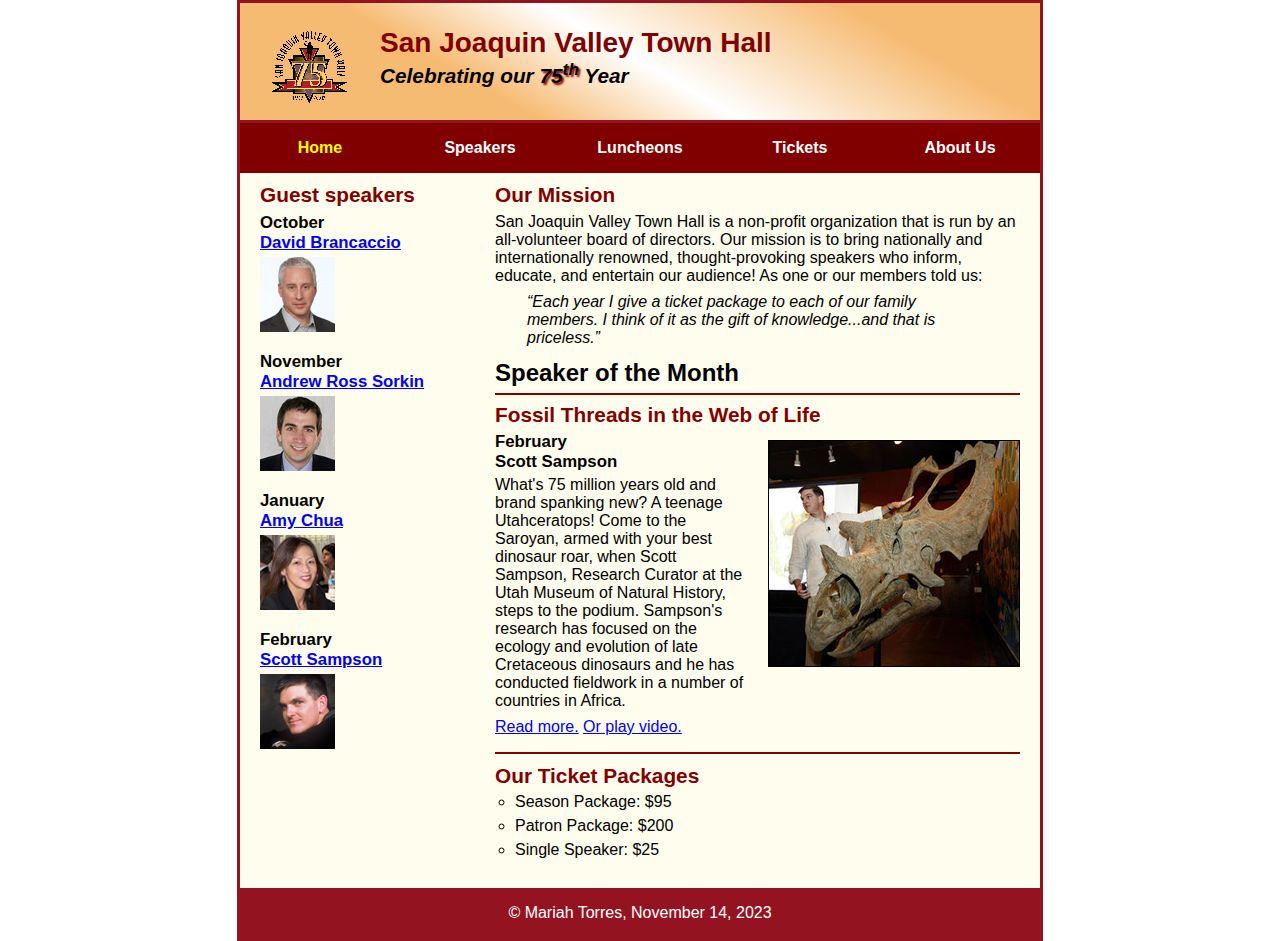
<file: index.html>
<!DOCTYPE html>
<html lang="en">

<head>
	<meta charset="utf-8">
	<title>San Joaquin Valley Town Hall</title>
	<link rel="shortcut icon" href="images/favicon.ico">
	<link rel="stylesheet" href="styles/main.css">
</head>

<body>
	<header>
		<img src="images/town_hall_logo.gif" alt="Town Hall logo" height="80">
		<h2>San Joaquin Valley Town Hall</h2>
		<h3>Celebrating our <span class="shadow">75<sup>th</sup></span> Year</h3>
	</header>
	<nav id="nav_menu">
		<ul>
			<li><a href="index.html" class="current">Home</a></li>
			<li><a href="speakers.html">Speakers</a></li>
			<li><a href="luncheons.html">Luncheons</a></li>
			<li><a href="tickets.html">Tickets</a></li>
			<li><a href="about_us.html">About Us</a>
				<ul>
					<li><a href="#">Our History</a></li>
					<li><a href="#">Board of Directors</a></li>
					<li><a href="#">Past Speakers</a></li>
					<li><a href="#">Contact Information</a></li>
				</ul>
			</li>
		</ul>
	</nav>
	<main>
		<section>
			<h2>Our Mission</h2>
			<p>San Joaquin Valley Town Hall is a non-profit organization that is run by an 
			   all-volunteer board of directors. Our mission is to bring nationally and 
			   internationally renowned, thought-provoking speakers who inform, educate, 
			   and entertain our audience! As one or our members told us:</p>
			<blockquote>&ldquo;Each year I give a ticket package to each of our family members. 
			I think of it as the gift of knowledge...and that is priceless.&rdquo;</blockquote>
			<h1>Speaker of the Month</h1>
			<article>
				<h2>Fossil Threads in the Web of Life</h2>
				<img src="images/sampson_dinosaur.jpg" alt="Scott Sampson with dinosaur">
				<h3>February<br>
				Scott Sampson</h3>
				<p>What's 75 million years old and brand spanking new? A teenage Utahceratops! 
				Come to the Saroyan, armed with your best dinosaur roar, when Scott Sampson, Research 
				Curator at the Utah Museum of Natural History, steps to the podium. Sampson's research 
				has focused on the ecology and evolution of late Cretaceous dinosaurs and he has conducted 
				fieldwork in a number of countries in Africa.</p>
				<p><a href="speakers/sampson.html">Read more.</a>&nbsp;<a href="#">Or play video.</a></p>
			</article>
			
			<h2>Our Ticket Packages</h2>
			<ul>
				<li>Season Package: $95</li>
				<li>Patron Package: $200</li>
				<li>Single Speaker: $25</li>
			</ul>
		</section>
		
		<aside>
			<h2>Guest speakers</h2>
			<h3>October<br><a href="speakers/brancaccio.html">David Brancaccio</a></h3>
			<img src="images/brancaccio75.jpg" alt="David Brancaccio photo">
			<h3>November<br><a href="speakers/sorkin.html">Andrew Ross Sorkin</a></h3>
			<img src="images/sorkin75.jpg" alt="Andrew Ross Sorkin photo">
			<h3>January<br><a href="speakers/chua.html">Amy Chua</a></h3>
			<img src="images/chua75.jpg" alt="Amy Chua photo">
			<h3>February<br><a href="speakers/sampson.html">Scott Sampson</a></h3>
			<img src="images/sampson75.jpg" alt="Scott Sampson photo">
		</aside>
	</main>
	<footer>
		<p>&copy; Mariah Torres, November 14, 2023</p>
	</footer>
</body>
</html>
</file>
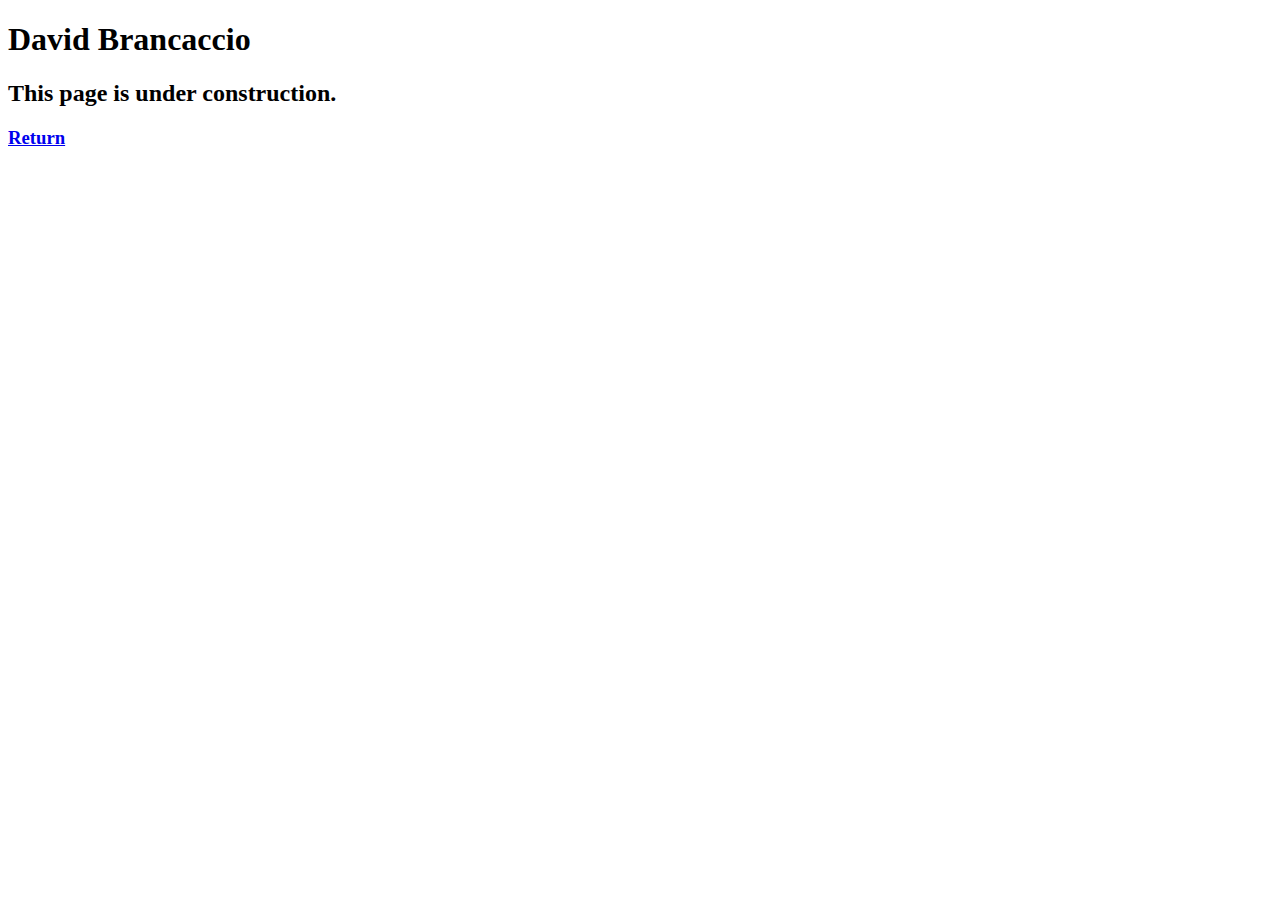
<file: speakers/brancaccio.html>
<!DOCTYPE html>
<html lang="en">

<head>
	<meta charset="utf-8">
	<title>San Joaquin Valley Town Hall</title>
	<link rel="shortcut icon" href="/images/favicon.ico">
</head>

<body>
    <main>
	    <h1>David Brancaccio</h1>
	    <h2>This page is under construction.</h2>
		<h3><a href="../index.html">Return</a></h3>
    </main>
</body>

</html>
</file>
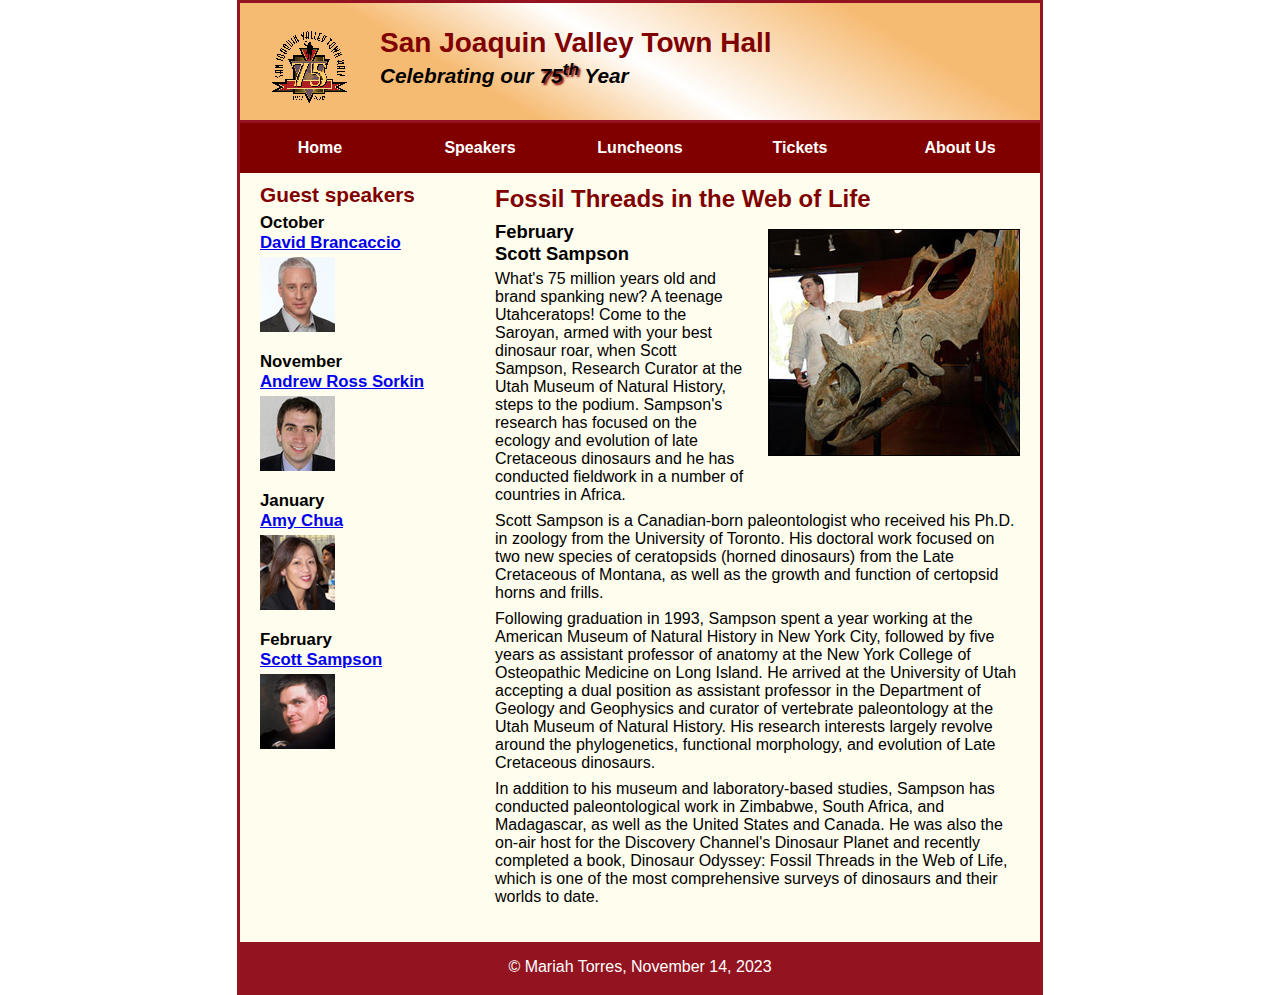
<file: speakers/c7_sampson.html>
<!DOCTYPE html>
<html lang="en">

<head>
	<meta charset="utf-8">
	<title>San Joaquin Valley Town Hall</title>
	<link rel="shortcut icon" href="../images/favicon.ico">
	<link rel="stylesheet" href="../styles/c7_speaker.css">
</head>

<body>
	<header>
		<img src="../images/town_hall_logo.gif" alt="Town Hall logo" height="80">
		<h2>San Joaquin Valley Town Hall</h2>
		<h3>Celebrating our <span class="shadow">75<sup>th</sup></span> Year</h3>
	</header>
	<nav id="nav_menu">
		<ul>
			<li><a href="../index.html">Home</a></li>
			<li><a href="../speakers.html">Speakers</a></li>
			<li><a href="../luncheons.html">Luncheons</a></li>
			<li><a href="../tickets.html">Tickets</a></li>
			<li><a href="../about_us.html">About Us</a>
				<ul>
					<li><a href="#">Our History</a></li>
					<li><a href="#">Board of Directors</a></li>
					<li><a href="#">Past Speakers</a></li>
					<li><a href="#">Contact Information</a></li>
				</ul>
			</li>
		</ul>
	</nav>
	<main>
		<section>
			<h1>Fossil Threads in the Web of Life</h1>
			<article>
				<img src="../images/sampson_dinosaur.jpg" alt="Scott Sampson with dinosaur">
				<h2>February<br>Scott Sampson</h2>
				<p>What's 75 million years old and brand spanking new? A teenage Utahceratops! Come to the 
				   Saroyan, armed with your best dinosaur roar, when Scott Sampson, Research Curator at the 
				   Utah Museum of Natural History, steps to the podium. Sampson's research has focused on the 
				   ecology and evolution of late Cretaceous dinosaurs and he has conducted fieldwork in a number 
				   of countries in Africa.</p>
				<p>Scott Sampson is a Canadian-born paleontologist who received his Ph.D. in zoology from the 
				   University of Toronto. His doctoral work focused on two new species of ceratopsids (horned 
				   dinosaurs) from the Late Cretaceous of Montana, as well as the growth and function of certopsid 
				   horns and frills.</p>
				<p>Following graduation in 1993, Sampson spent a year working at the American Museum of Natural 
				   History in New York City, followed by five years as assistant professor of anatomy at the New 
				   York College of Osteopathic Medicine on Long Island. He arrived at the University of Utah 
				   accepting a dual position as assistant professor in the Department of Geology and Geophysics 
				   and curator of vertebrate paleontology at the Utah Museum of Natural History. His research 
				   interests largely revolve around the phylogenetics, functional morphology, and evolution of 
				   Late Cretaceous dinosaurs.</p>
				<p>In addition to his museum and laboratory-based studies, Sampson has conducted paleontological 
				   work in Zimbabwe, South Africa, and Madagascar, as well as the United States and Canada. He was 
				   also the on-air host for the Discovery Channel's Dinosaur Planet and recently completed a book, 
				   Dinosaur Odyssey: Fossil Threads in the Web of Life, which is one of the most 
				   comprehensive surveys of dinosaurs and their worlds to date.</p>
			</article>
		</section>
		
		<aside>
			<h2>Guest speakers</h2>
			<h3>October<br><a href="../speakers/brancaccio.html">David Brancaccio</a></h3>
			<img src="../images/brancaccio75.jpg" alt="David Brancaccio photo">
			<h3>November<br><a href="../speakers/sorkin.html">Andrew Ross Sorkin</a></h3>
			<img src="../images/sorkin75.jpg" alt="Andrew Ross Sorkin photo">
			<h3>January<br><a href="../speakers/chua.html">Amy Chua</a></h3>
			<img src="../images/chua75.jpg" alt="Amy Chua photo">
			<h3>February<br><a href="../speakers/c7_sampson.html">Scott Sampson</a></h3>
			<img src="../images/sampson75.jpg" alt="Scott Sampson photo">
		</aside>
	</main>
	<footer>
		<p>&copy; Mariah Torres, November 14, 2023</p>
	</footer>
</body>
</html>
</file>
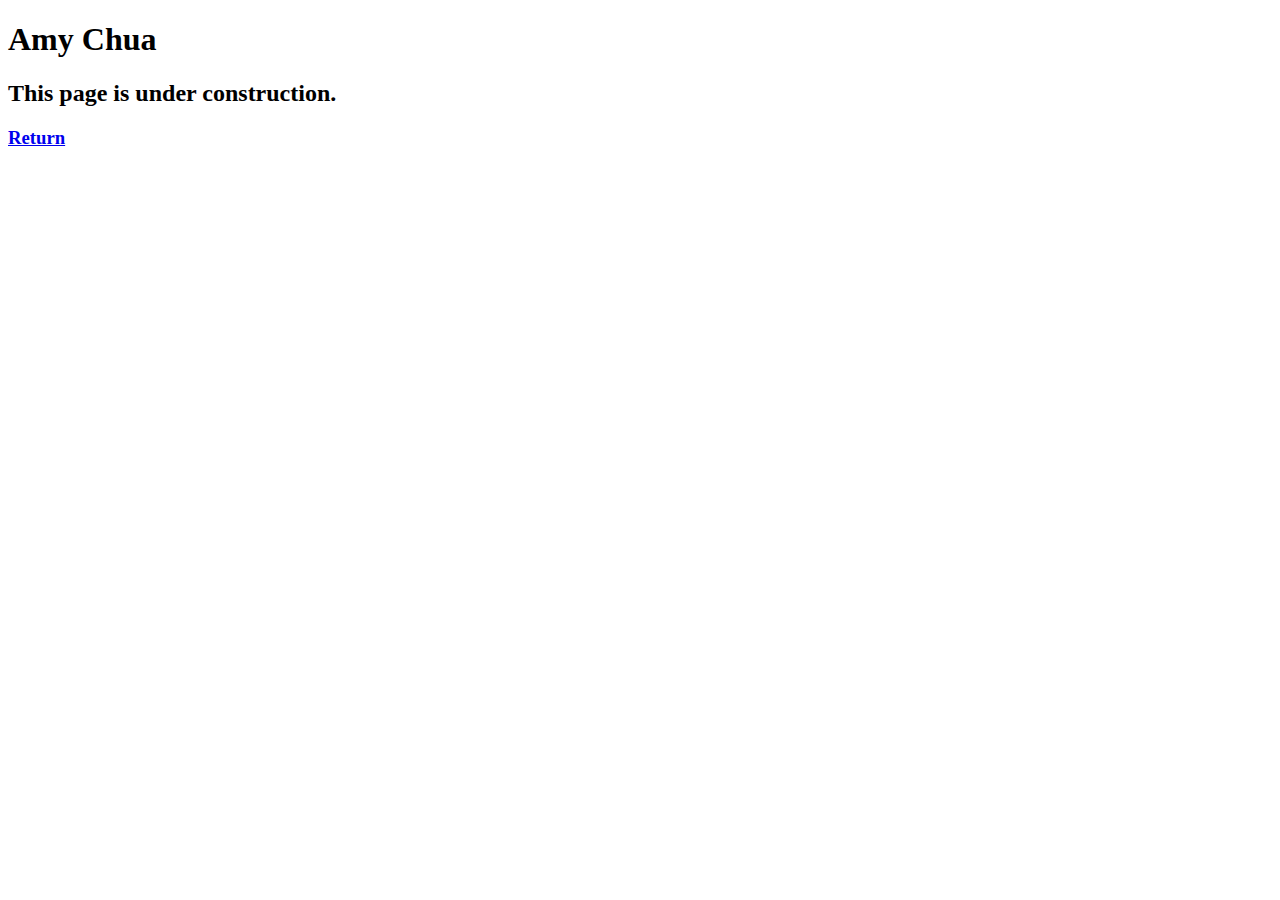
<file: speakers/chua.html>
<!DOCTYPE html>
<html lang="en">

<head>
	<meta charset="utf-8">
	<title>San Joaquin Valley Town Hall</title>
	<link rel="shortcut icon" href="/images/favicon.ico">
</head>

<body>
	<main>
		<h1>Amy Chua</h1>
		<h2>This page is under construction.</h2>
		<h3><a href="../index.html">Return</a></h3>
	</main>
</body>

</html>
</file>
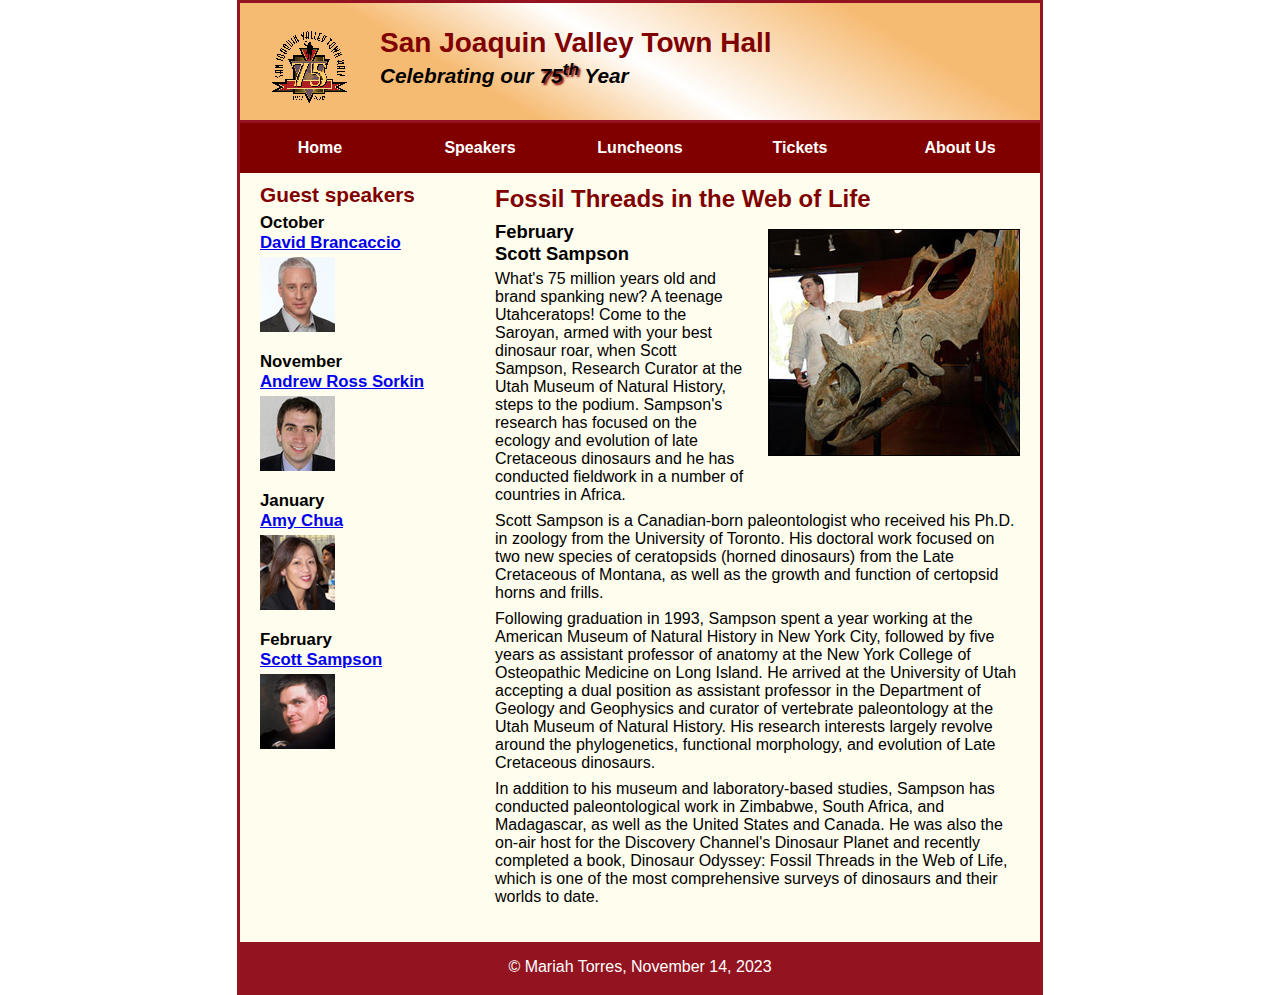
<file: speakers/sampson.html>
<!DOCTYPE html>
<html lang="en">

<head>
	<meta charset="utf-8">
	<title>San Joaquin Valley Town Hall</title>
	<link rel="shortcut icon" href="../images/favicon.ico">
	<link rel="stylesheet" href="../styles/c7_speaker.css">
</head>

<body>
	<header>
		<img src="../images/town_hall_logo.gif" alt="Town Hall logo" height="80">
		<h2>San Joaquin Valley Town Hall</h2>
		<h3>Celebrating our <span class="shadow">75<sup>th</sup></span> Year</h3>
	</header>
	<nav id="nav_menu">
		<ul>
			<li><a href="../index.html">Home</a></li>
			<li><a href="../speakers.html">Speakers</a></li>
			<li><a href="../luncheons.html">Luncheons</a></li>
			<li><a href="../tickets.html">Tickets</a></li>
			<li><a href="../about_us.html">About Us</a>
				<ul>
					<li><a href="#">Our History</a></li>
					<li><a href="#">Board of Directors</a></li>
					<li><a href="#">Past Speakers</a></li>
					<li><a href="#">Contact Information</a></li>
				</ul>
			</li>
		</ul>
	</nav>
	<main>
		<section>
			<h1>Fossil Threads in the Web of Life</h1>
			<article>
				<img src="../images/sampson_dinosaur.jpg" alt="Scott Sampson with dinosaur">
				<h2>February<br>Scott Sampson</h2>
				<p>What's 75 million years old and brand spanking new? A teenage Utahceratops! Come to the 
				   Saroyan, armed with your best dinosaur roar, when Scott Sampson, Research Curator at the 
				   Utah Museum of Natural History, steps to the podium. Sampson's research has focused on the 
				   ecology and evolution of late Cretaceous dinosaurs and he has conducted fieldwork in a number 
				   of countries in Africa.</p>
				<p>Scott Sampson is a Canadian-born paleontologist who received his Ph.D. in zoology from the 
				   University of Toronto. His doctoral work focused on two new species of ceratopsids (horned 
				   dinosaurs) from the Late Cretaceous of Montana, as well as the growth and function of certopsid 
				   horns and frills.</p>
				<p>Following graduation in 1993, Sampson spent a year working at the American Museum of Natural 
				   History in New York City, followed by five years as assistant professor of anatomy at the New 
				   York College of Osteopathic Medicine on Long Island. He arrived at the University of Utah 
				   accepting a dual position as assistant professor in the Department of Geology and Geophysics 
				   and curator of vertebrate paleontology at the Utah Museum of Natural History. His research 
				   interests largely revolve around the phylogenetics, functional morphology, and evolution of 
				   Late Cretaceous dinosaurs.</p>
				<p>In addition to his museum and laboratory-based studies, Sampson has conducted paleontological 
				   work in Zimbabwe, South Africa, and Madagascar, as well as the United States and Canada. He was 
				   also the on-air host for the Discovery Channel's Dinosaur Planet and recently completed a book, 
				   Dinosaur Odyssey: Fossil Threads in the Web of Life, which is one of the most 
				   comprehensive surveys of dinosaurs and their worlds to date.</p>
			</article>
		</section>
		
		<aside>
			<h2>Guest speakers</h2>
			<h3>October<br><a href="../speakers/brancaccio.html">David Brancaccio</a></h3>
			<img src="../images/brancaccio75.jpg" alt="David Brancaccio photo">
			<h3>November<br><a href="../speakers/sorkin.html">Andrew Ross Sorkin</a></h3>
			<img src="../images/sorkin75.jpg" alt="Andrew Ross Sorkin photo">
			<h3>January<br><a href="../speakers/chua.html">Amy Chua</a></h3>
			<img src="../images/chua75.jpg" alt="Amy Chua photo">
			<h3>February<br><a href="../speakers/sampson.html">Scott Sampson</a></h3>
			<img src="../images/sampson75.jpg" alt="Scott Sampson photo">
		</aside>
	</main>
	<footer>
		<p>&copy; Mariah Torres, November 14, 2023</p>
	</footer>
</body>
</html>
</file>
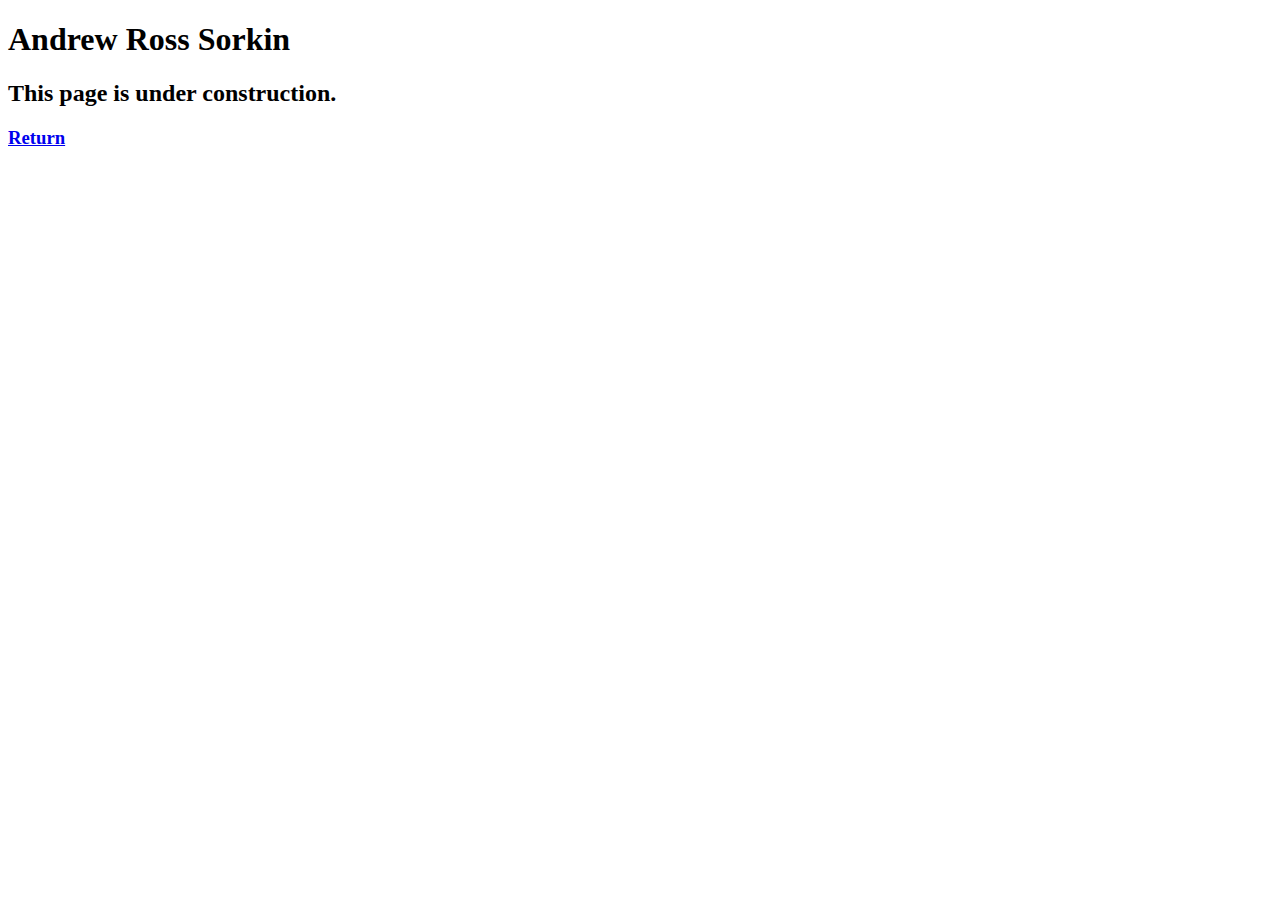
<file: speakers/sorkin.html>
<!DOCTYPE html>
<html lang="en">

<head>
	<meta charset="utf-8">
	<title>San Joaquin Valley Town Hall</title>
	<link rel="shortcut icon" href="/images/favicon.ico">
</head>

<body>
	<main>
		<h1>Andrew Ross Sorkin</h1>
		<h2>This page is under construction.</h2>
		<h3><a href="../index.html">Return</a></h3>

	</main>
</body>

</html>
</file>
<file: styles/main.css>
/* the styles for the elements */
* {
	margin: 0;
	padding: 0;
}
html {
	background-color: white;
}
body {
	font-family: Arial, Helvetica, sans-serif;
    font-size: 100%;
    width: 800px;
    margin: 0 auto;
    border: 3px solid #931420;
    background-color: #fffded;
}
a:focus, a:hover {
	font-style: italic;
}
/* the styles for the header */
header {
	padding: 1.5em 0 2em 0;
	border-bottom: 3px solid #931420;
		background-image: -moz-linear-gradient(
	    30deg, #f6bb73 0%, #f6bb73 30%, white 50%, #f6bb73 80%, #f6bb73 100%);
	background-image: -webkit-linear-gradient(
	    30deg, #f6bb73 0%, #f6bb73 30%, white 50%, #f6bb73 80%, #f6bb73 100%);
	background-image: -o-linear-gradient(
	    30deg, #f6bb73 0%, #f6bb73 30%, white 50%, #f6bb73 80%, #f6bb73 100%);
	background-image: linear-gradient(
	    30deg, #f6bb73 0%, #f6bb73 30%, white 50%, #f6bb73 80%, #f6bb73 100%);
}
header h2 {
	font-size: 175%;
	color: #800000;
}
header h3 {
	font-size: 130%;
	font-style: italic;
}
header img {
	float: left;
	padding: 0 30px;
}
.shadow {
	text-shadow: 2px 2px 2px #800000;
}

#nav_menu ul{
	margin:0;
	padding:0;
	list-style-type: none;
	position: relative;
}
#nav_menu ul li{
	float: left;
}
#nav_menu ul li a{
	display: block;
	width:160px;
	text-align: center;
	padding: 1em 0;
	text-decoration: none;
	background-color: #800000;
	color: white;
	font-weight: bold;
}
#nav_menu ul ul{
	display: none;
	position: absolute;
	top:100%;
}
#nav_menu ul ul li{
	float: none;
}
#nav_menu ul li:hover > ul{
	display: block;
}
#nav_menu > ul::after{
	content:"";
	clear: both;
	display: block;
}
#nav_menu .current{
	color: yellow;
}
/* the styles for the section */
section {
	width: 525px;
	float: right;
	padding: 0 20px 20px 20px;
}
section h1 {
	font-size: 150%;
	padding: .5em 0 .25em 0;
	margin: 0;
}
section h2 {
	color: #800000;
	font-size: 130%;
	padding: .5em 0 .25em 0;
}
section p {
	padding-bottom: .5em;
}
section blockquote {
	padding: 0 2em;
	font-style: italic;
}
section ul {
	padding: 0 0 .25em 1.25em;
}
section li {
	padding-bottom: .35em;
	list-style-type: circle;
}

/* the styles for the article */
article {
	padding: .5em 0;
	border-top: 2px solid #800000;
	border-bottom: 2px solid #800000;
}
article h2 {
	padding-top: 0;
}
article h3 {
	font-size: 105%;
	padding-bottom: .25em;
}
article img {
	float: right;
	margin: .5em 0 1em 1em;
	border: 1px solid black;
}

/* the styles for the aside */
aside {
	width: 215px;
	float: right;
	padding: 0 0 20px 20px;
}
aside h2 {
	color: #800000;
	font-size: 130%;
	padding: .5em 0 .25em 0;
}
aside h3 {
	font-size: 105%;
	padding-bottom: .25em;
}
aside img {
	padding-bottom: 1em;
}

/* the styles for the footer */
footer {
	background-color: #931420;
	clear: both;

}
footer p {
	text-align: center;
	color: white;
	padding: 1em 0;
}
</file>
<file: styles/c7_speaker.css>
/* the styles for the elements */
* {
	margin: 0;
	padding: 0;
}
html {
	background-color: white;
}
body {
	font-family: Arial, Helvetica, sans-serif;
    font-size: 100%;
    width: 800px;
    margin: 0 auto;
    border: 3px solid #931420;
    background-color: #fffded;
}
a:focus, a:hover {
	font-style: italic;
}
/*navbar*/
#nav_menu ul{
	margin:0;
	padding:0;
	list-style-type: none;
	position: relative;
}
#nav_menu ul li{
	float: left;
}
#nav_menu ul li a{
	display: block;
	width:160px;
	text-align: center;
	padding: 1em 0;
	text-decoration: none;
	background-color: #800000;
	color: white;
	font-weight: bold;
}
#nav_menu ul ul{
	display: none;
	position: absolute;
	top:100%;
}
#nav_menu ul ul li{
	float: none;
}
#nav_menu ul li:hover > ul{
	display: block;
}
#nav_menu > ul::after{
	content:"";
	clear: both;
	display: block;
}
#nav_menu .current{
	color: yellow;
}
/* the styles for the header */
header {
	padding: 1.5em 0 2em 0;
	border-bottom: 3px solid #931420;
		background-image: -moz-linear-gradient(
	    30deg, #f6bb73 0%, #f6bb73 30%, white 50%, #f6bb73 80%, #f6bb73 100%);
	background-image: -webkit-linear-gradient(
	    30deg, #f6bb73 0%, #f6bb73 30%, white 50%, #f6bb73 80%, #f6bb73 100%);
	background-image: -o-linear-gradient(
	    30deg, #f6bb73 0%, #f6bb73 30%, white 50%, #f6bb73 80%, #f6bb73 100%);
	background-image: linear-gradient(
	    30deg, #f6bb73 0%, #f6bb73 30%, white 50%, #f6bb73 80%, #f6bb73 100%);
}
header h2 {
	font-size: 175%;
	color: #800000;
}
header h3 {
	font-size: 130%;
	font-style: italic;
}
header img {
	float: left;
	padding: 0 30px;
}
.shadow {
	text-shadow: 2px 2px 2px #800000;
}
/* the styles for the main content */
main {
	clear: left;
}

/* the styles for the section */
section {
	width: 525px;
	float: right;
	padding: 0 20px 20px 20px;
}
section h1 {
	color: #800000;
	font-size: 150%;
	padding-top: .5em;
	margin: 0;
}
section p {
	padding-bottom: .5em;
}
section blockquote {
	padding: 0 2em;
	font-style: italic;
}
section ul {
	padding: 0 0 .25em 1.25em;
}
section li {
	padding-bottom: .35em;
}

/* the styles for the article */
article {
	padding: .5em 0;
}
article h2 {
	font-size: 115%;
	padding: 0 0 .25em 0;
}
article img {
	float: right;
	margin: .5em 0 1em 1em;
	border: 1px solid black;
}

/* the styles for the aside */
aside {
	width: 215px;
	float: right;
	padding: 0 0 20px 20px;
}
aside h2 {
	color: #800000;
	font-size: 130%;
	padding: .5em 0 .25em 0;
}

aside h3 {
	font-size: 105%;
	padding-bottom: .25em;
}
aside img {
	padding-bottom: 1em;
}

/* the styles for the footer */
footer {
	background-color: #931420;
	clear: both;

}
footer p {
	text-align: center;
	color: white;
	padding: 1em 0;
}
</file>
